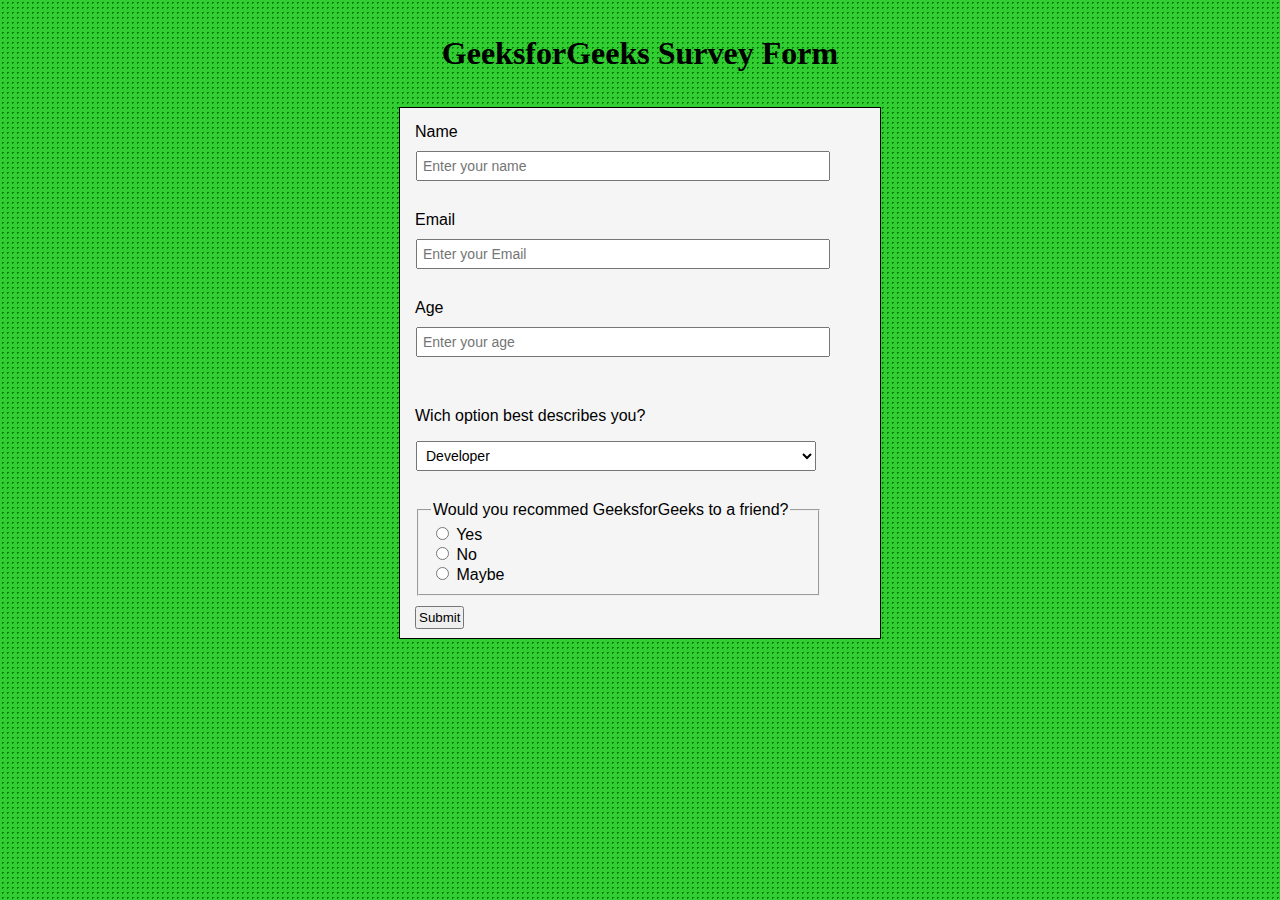
<file: index.html>
<!DOCTYPE html>
<html lang="en">

<head>
    <meta charset="UTF-8">
    <meta name="viewport" content="width=device-width, initial-scale=1.0">
    <title>Form</title>
    <link rel="stylesheet" href="style.css">
</head>

<body>
    <h1 class="header">GeeksforGeeks Survey Form</h1>
    <div class="container">
        <form class="form1" action="/review.html">
            <label for="fname">Name</label>
            <input class="frm-input" type="text" id="fname" name="fname" placeholder="Enter your name">

            <label for="email">Email</label>
            <input class="frm-input" type="email" id="email" name="email" placeholder="Enter your Email">

            <label for="age">Age</label>
            <input class="frm-input" type="number" id="age" name="age" placeholder="Enter your age">

            <p class="combo-hdr">Wich option best describes you?</p>
            <select name="combo" id="combo" class="combo-box">
                <option value="developer">Developer</option>
                <option value="client">Client</option>
            </select>

            <fieldset class="radio-hdr">
                <legend>Would you recommed GeeksforGeeks to a friend?</legend>

                <input type="radio" id="yes" name="question" value="yes">
                <label for="yes">Yes</label><br>

                <input type="radio" id="yes" name="question" value="no">
                <label for="no">No</label><br>

                <input type="radio" id="maybe" name="question" value="maybe">
                <label for="maybe">Maybe</label><br>




            </fieldset>
<div>
<button type="submit" class="submit-but">Submit</button>


</div>
    </div>
    </form>







    </div>
</body>

</html>
</file>
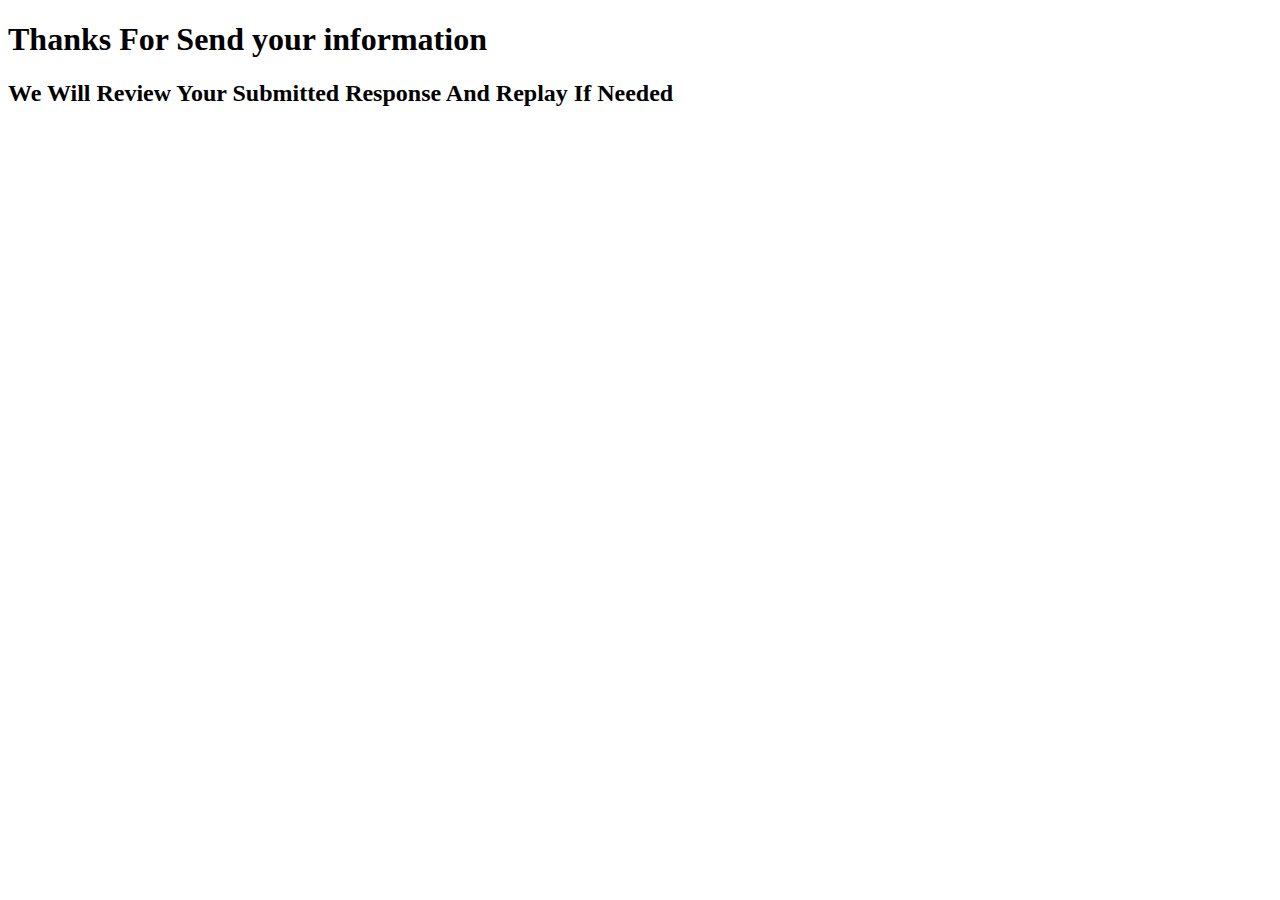
<file: review.html>
<!DOCTYPE html>
<html lang="en">
<head>
    <meta charset="UTF-8">
    <meta name="viewport" content="width=device-width, initial-scale=1.0">
    <title>Review page</title>
</head>
<body>
   
    <h1>Thanks For Send your information</h1>
<h2>We Will Review Your Submitted Response And Replay If Needed</h2>
</body>
</html>
</file>
<file: style.css>
body{
    background-image: radial-gradient(green 1px,transparent 0) ;
    background-size: 5px 5px;
    background-color: limegreen;
}

.header{
text-align: center;
color: black;
font-size: 32px;
font-family:Georgia, 'Times New Roman', Times, serif;
margin-bottom: 35px;
margin-top: 35px;
}
.container{
    
    background-color: whitesmoke;
    border: 1px solid black;
    border-style:solid;   
    width: 450px;
    padding: 15px;
    margin-top: auto;
    margin-left: auto;
    margin-right: auto;
    height: 500px;
}

label{
    font-size: 16px;
    font-family: Arial, Helvetica, sans-serif;
    margin-top: 10px;
    padding-top: 20px;
    


}


/*input{
    font-size: 14px;
    display: flex;
    flex-direction: column;
    margin-top: 10px;
    margin-bottom: 30px;
    margin-left: 1px;
    padding: 5px;
    width: 400px;
}*/

.combo-box{
    font-size: 14px;
    display: flex;
    flex-direction: column;
    margin-top: 10px;
    margin-bottom: 30px;
    margin-left: 1px;
    padding: 5px;
    width: 400px;
}
.combo-hdr{
    font-size: 16px;
    font-family: Arial, Helvetica, sans-serif;
    margin-top: 10px;
    padding-top: 20px;
}

.radio-hdr{
    font-size: 16px;
    font-family: Arial, Helvetica, sans-serif;
    margin-top: 5px;
    padding-top: 5px;
    width: 375px;
}
.frm-input{
    font-size: 14px;
    display: flex;
    flex-direction: column;
    margin-top: 10px;
    margin-bottom: 30px;
    margin-left: 1px;
    padding: 5px;
    width: 400px;
}
.submit-but{

margin-top: 10px;
padding: 2px;

}
</file>
